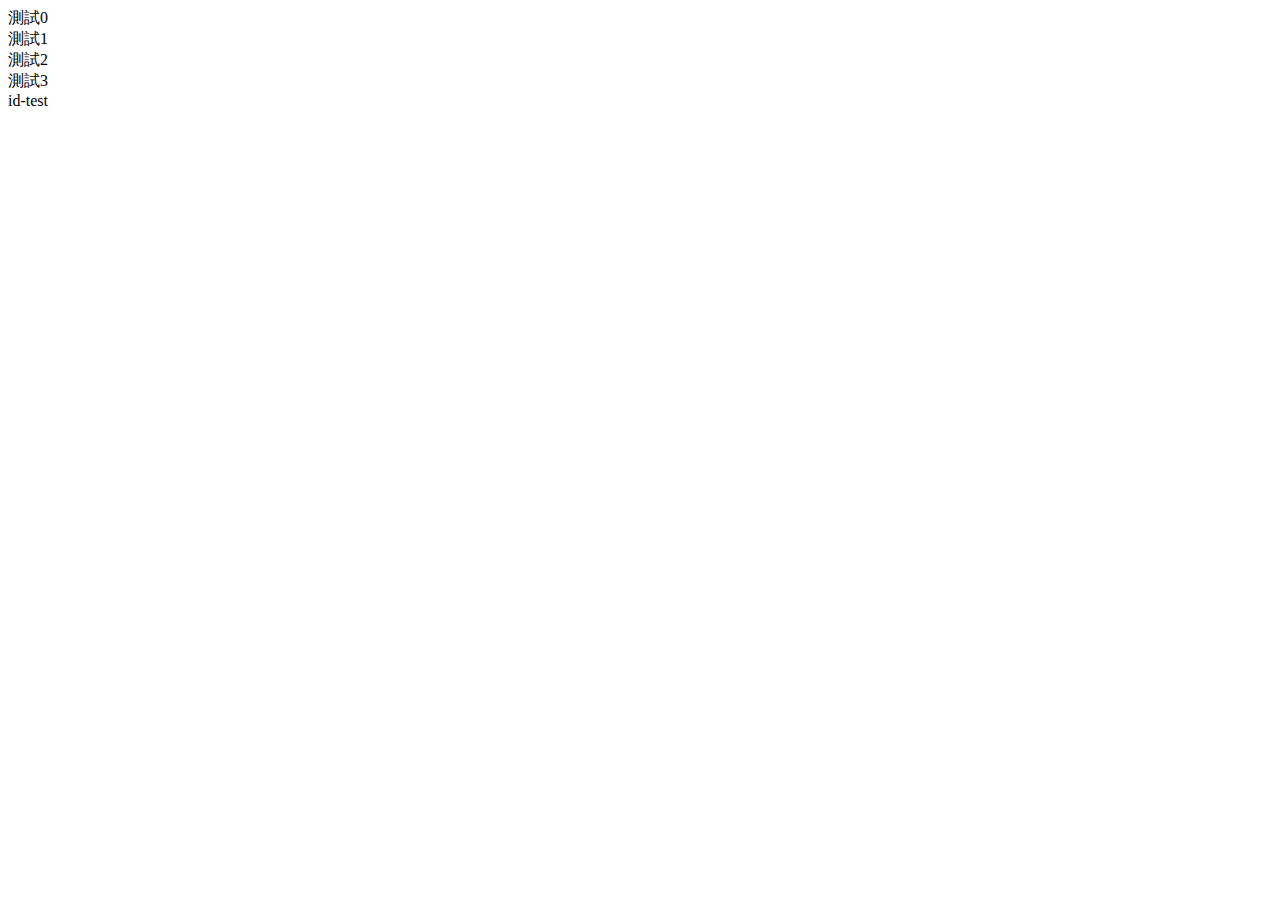
<file: 0319-js基礎語法/index.html>
<!DOCTYPE html>
<html lang="en">

<head>
    <meta charset="UTF-8">
    <meta name="viewport" content="width=device-width, initial-scale=1.0">
    <title>Document</title>


</head>

<body>

    <div class="test-1">測試0</div>
    <div class="test-1">測試1</div>
    <div class="test-1">測試2</div>
    <div class="test-1">測試3</div>


    <div id="id-test">id-test</div>
    <script src="script.js"></script>
</body>

</html>
</file>
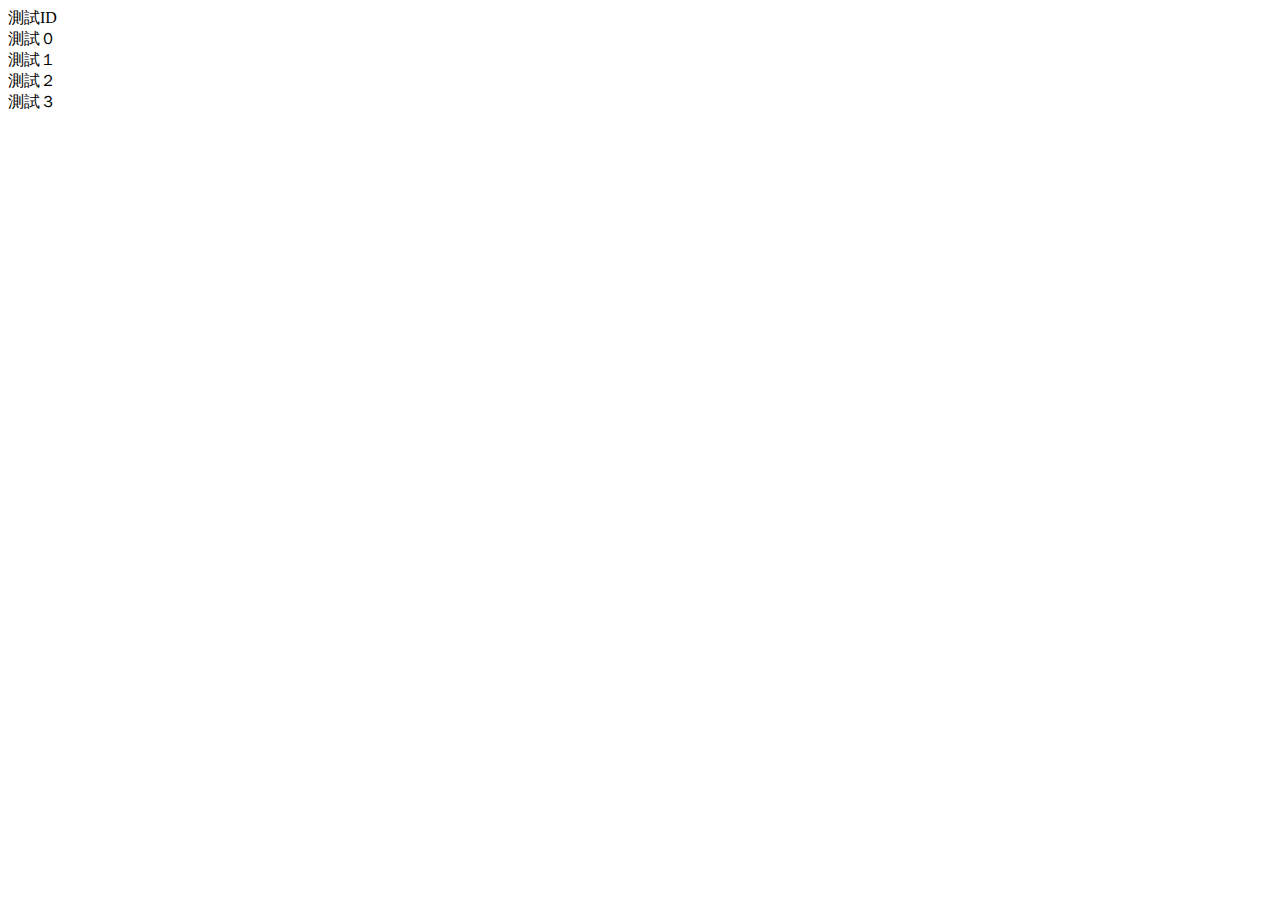
<file: 0319homework/index.html>
<!DOCTYPE html>
<html lang="en">
<head>
    <meta charset="UTF-8">
    <meta name="viewport" content="width=device-width, initial-scale=1.0">
    <title>Document</title>
</head>
<body>
    <div id="id-test">測試ID</div>

    <div class="test-1">測試０</div>
    <div class="test-1">測試１</div>
    <div class="test-1">測試２</div>
    <div class="test-1">測試３</div>
    
    <script src="script.js"></script>
</body>
</html>
</file>
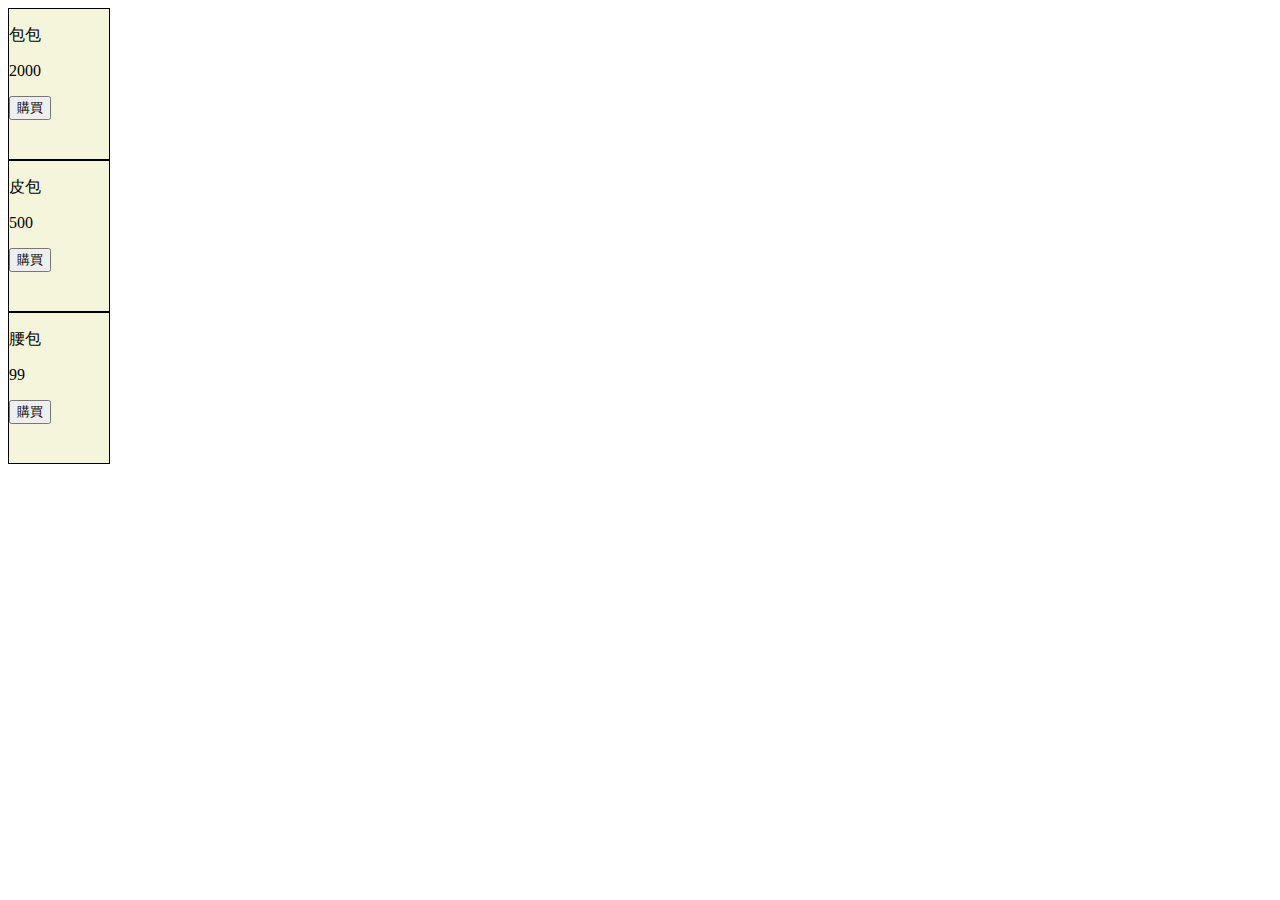
<file: 0327/index.html>
<!DOCTYPE html>
<html lang="en">

<head>
    <meta charset="UTF-8">
    <meta name="viewport" content="width=device-width, initial-scale=1.0">
    <title>Document</title>
    <link rel="stylesheet" href="./css/style.css">
</head>

<body>

    <div class="container">
        <!-- <div class="item">
            <p></p>
            <button class="buy-btn"></button>
        </div> -->
        <!-- <div class="item">
            <p>商品2</p>
            <button class="buy-btn">購買</button>
        </div>
        <div class="item">
            <p>商品3</p>
            <button class="buy-btn">購買</button>
        </div> -->

    </div>






    <!-- <script src="./js/script.js"></script> -->
    <script src="./js/object.js"></script>
</body>

</html>
</file>
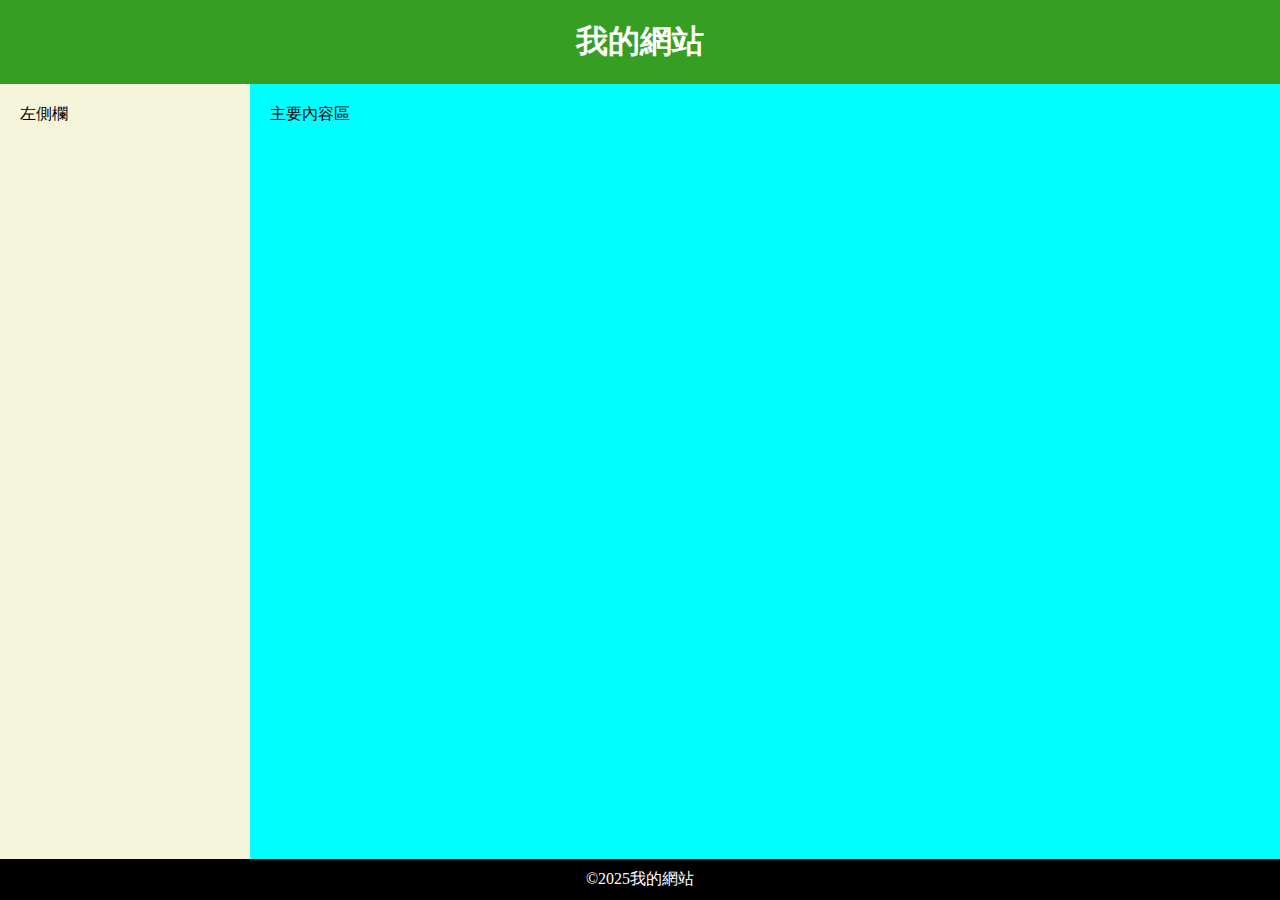
<file: 0313/解答/動手實作/index.html>
<!DOCTYPE html>
<html lang="en">

<head>
    <meta charset="UTF-8">
    <meta name="viewport" content="width=device-width, initial-scale=1.0">
    <title>Document</title>
    <link rel="stylesheet" href="scss-3/style.css">
</head>

<body>
    <header class="header">
        <h1>我的網站</h1>
    </header>
    <main class="container">
        <aside class="sidebar">左側欄</aside>
        <section class="content">主要內容區</section>
    </main>
    <footer class="footer">
        <p>©2025我的網站</p>
    </footer>
</body>

</html>
</file>
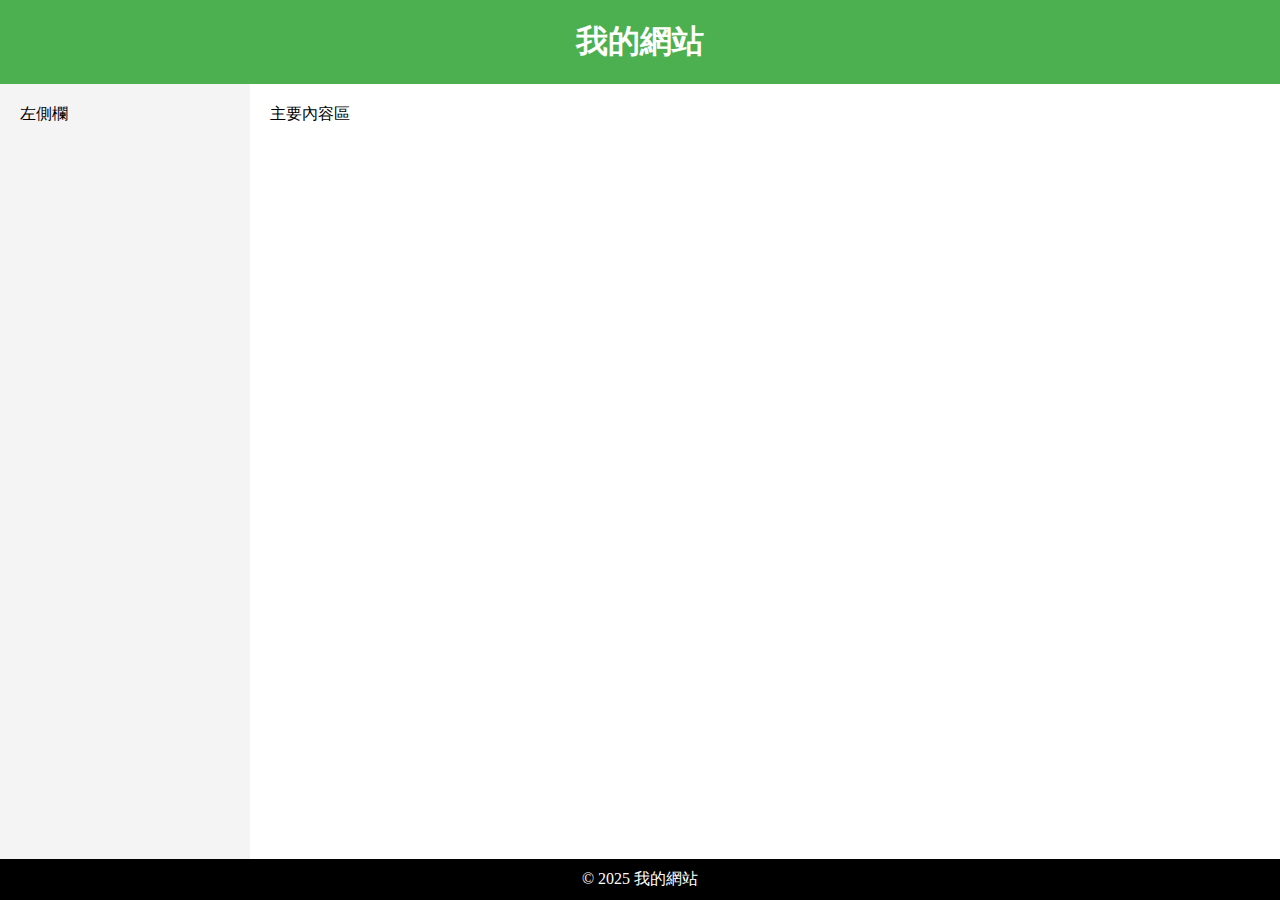
<file: 0313homework/index-1.html>
<!DOCTYPE html>
<html lang="en">
<head>
    <meta charset="UTF-8">
    <meta name="viewport" content="width=device-width, initial-scale=1.0">
    <title>Document</title>
    <link rel="stylesheet" href="scss-1/style.css">
</head>
<body>

    <header class="header">
        <h1>我的網站</h1>
    </header>

    <main class="container">
        <aside class="sidebar">左側欄</aside>
        <section class="content">主要內容區</section>
    </main>

    <footer class="footer">
        <p>© 2025 我的網站</p>
    </footer>

</body>
</html>
</file>
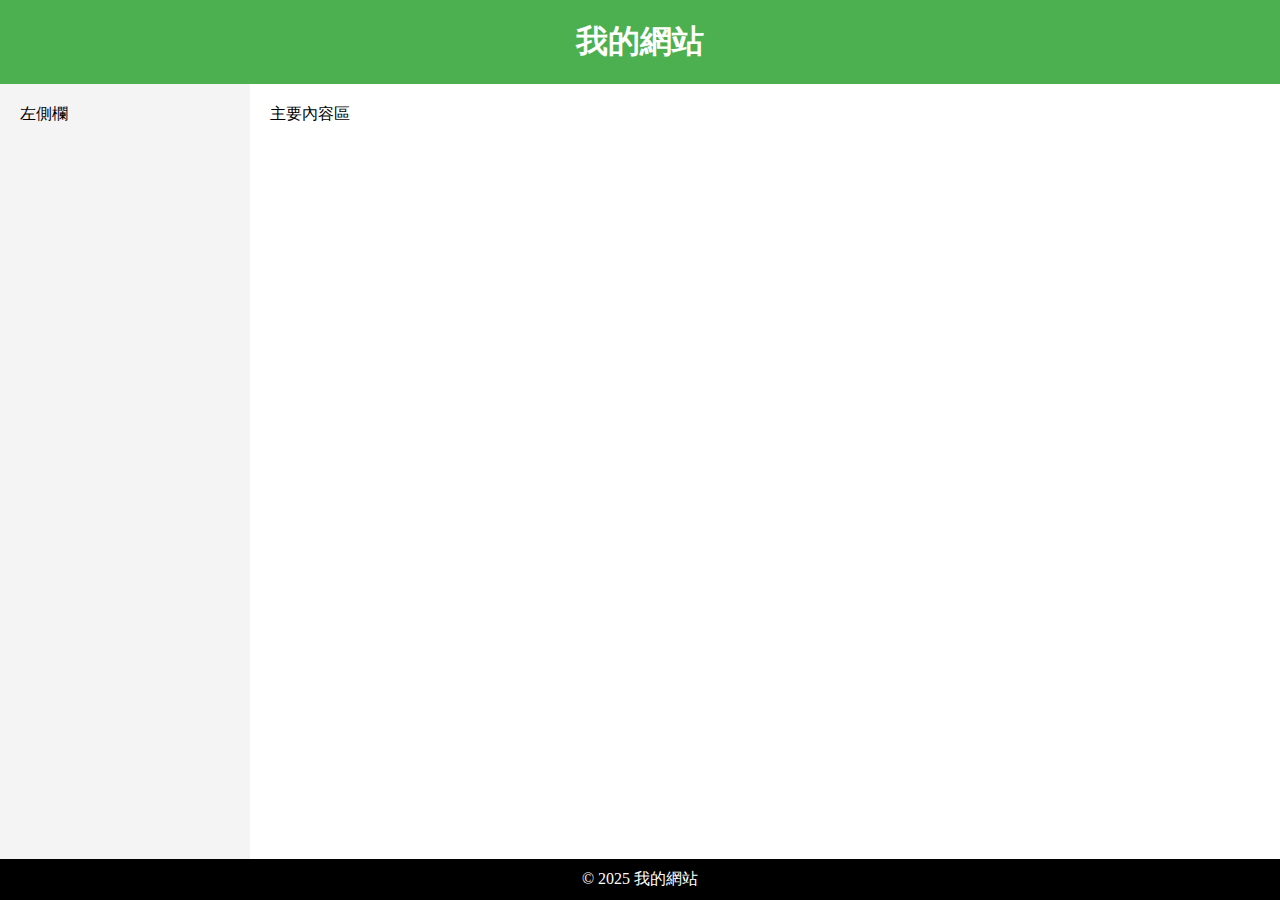
<file: 0313homework/index-2.html>
<!DOCTYPE html>
<html lang="en">
<head>
    <meta charset="UTF-8">
    <meta name="viewport" content="width=device-width, initial-scale=1.0">
    <title>Document</title>
    <link rel="stylesheet" href="scss-2/style.css">
</head>
<body>

    <header class="header">
        <h1>我的網站</h1>
    </header>

    <main class="container">
        <aside class="sidebar">左側欄</aside>
        <section class="content">主要內容區</section>
    </main>

    <footer class="footer">
        <p>© 2025 我的網站</p>
    </footer>

</body>
</html>
</file>
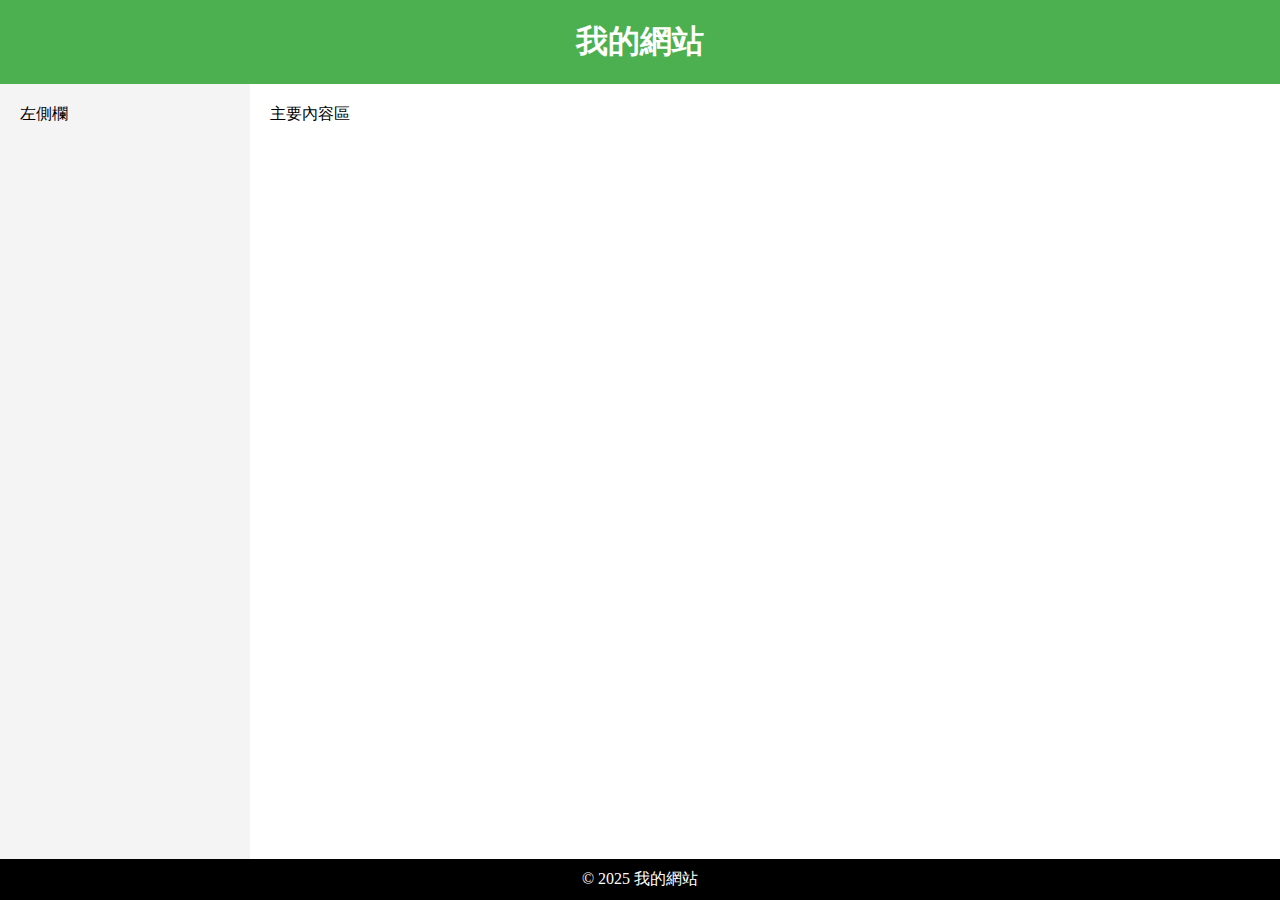
<file: 0313homework/index-3.html>
<!DOCTYPE html>
<html lang="en">
<head>
    <meta charset="UTF-8">
    <meta name="viewport" content="width=device-width, initial-scale=1.0">
    <title>Document</title>
    <link rel="stylesheet" href="scss-3/style.css">
</head>
<body>

    <header class="header">
        <h1>我的網站</h1>
    </header>

    <main class="container">
        <aside class="sidebar">左側欄</aside>
        <section class="content">主要內容區</section>
    </main>

    <footer class="footer">
        <p>© 2025 我的網站</p>
    </footer>

</body>
</html>
</file>
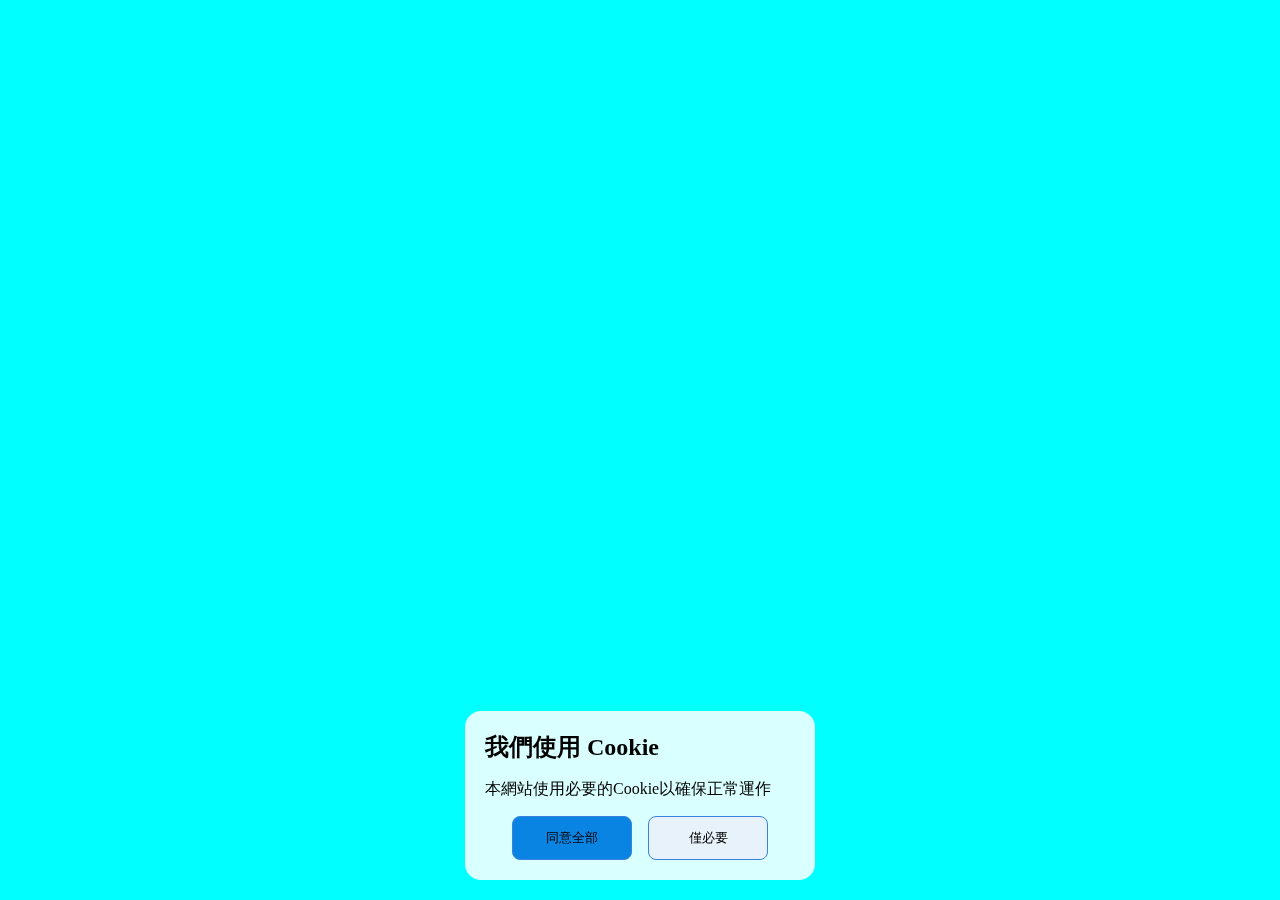
<file: 0327/cookie.html>
<!DOCTYPE html>
<html lang="en">

<head>
    <meta charset="UTF-8">
    <meta name="viewport" content="width=device-width, initial-scale=1.0">
    <title>Document</title>
    <link rel="stylesheet" href="css/cookie.css">
</head>

<body>
    <div class="cookie-container">
        <div class="content">
            <h3>我們使用 Cookie</h3>
            <p>本網站使用必要的Cookie以確保正常運作</p>
            <div class="actions">
                <button data-key="all" id="accept-all">同意全部</button>
                <button data-key='必要的' id="accept-necessary">僅必要</button>
            </div>
        </div>
    </div>



    <script src="./js/cookie.js"></script>
    <!-- <script src="./js/var.js"></script> -->
</body>

</html>


<!-- f(x)=x+1
f(3)=x+1 -->
</file>
<file: 0327/css/style.css>
.item {
  width: 100px;
  height: 150px;
  background-color: beige;
  border: 1px solid black;
}/*# sourceMappingURL=style.css.map */
</file>
<file: 0313/解答/動手實作/scss-3/style.css>
* {
  margin: 0px;
  padding: 0px;
  box-sizing: border-box;
}

body {
  display: grid;
  grid-template-rows: auto 1fr auto;
  background-color: aqua;
  min-height: 100svh;
}

.header {
  background-color: rgb(53, 158, 35);
  text-align: center;
  color: white;
  padding: 20px;
}

.container {
  display: grid;
  grid-template-columns: 250px 1fr;
}
.container .sidebar {
  background-color: beige;
  padding: 20px;
}
.container .content {
  padding: 20px;
}

.footer {
  padding: 10px;
  background-color: black;
  color: white;
  text-align: center;
}/*# sourceMappingURL=style.css.map */
</file>
<file: 0313homework/scss-1/style.css>
* {
  margin: 0px;
  padding: 0px;
  box-sizing: border-box;
}

.header {
  background-color: rgb(76, 175, 80);
  text-align: center;
  color: rgb(255, 255, 255);
  padding: 20px;
}

.container {
  display: flex;
  height: calc(100svh - 125px);
}
.container .sidebar {
  width: 250px;
  height: 100%;
  background-color: rgb(244, 244, 244);
  padding: 20px;
}
.container .content {
  width: calc(100% - 250px);
  height: 100%;
  padding: 20px;
}

.footer {
  background-color: rgb(0, 0, 0);
  color: rgb(255, 255, 255);
  padding: 10px;
  text-align: center;
}/*# sourceMappingURL=style.css.map */
</file>
<file: 0313homework/scss-2/style.css>
* {
  margin: 0px;
  padding: 0px;
  box-sizing: border-box;
}

.header {
  background-color: rgb(76, 175, 80);
  text-align: center;
  color: rgb(255, 255, 255);
  padding: 20px;
}

body {
  display: flex;
  flex-direction: column;
  min-height: 100svh;
}

.container {
  display: flex;
  flex-grow: 1;
}
.container .sidebar {
  flex-basis: 250px;
  padding: 20px;
  background-color: rgb(244, 244, 244);
}
.container .content {
  flex-grow: 1;
  padding: 20px;
}

.footer {
  background-color: rgb(0, 0, 0);
  color: rgb(255, 255, 255);
  padding: 10px;
  text-align: center;
}/*# sourceMappingURL=style.css.map */
</file>
<file: 0313homework/scss-3/style.css>
* {
  margin: 0px;
  padding: 0px;
  box-sizing: border-box;
}

.header {
  background-color: rgb(76, 175, 80);
  text-align: center;
  color: rgb(255, 255, 255);
  padding: 20px;
}

body {
  display: grid;
  grid-template-rows: auto 1fr auto;
  min-height: 100svh;
}

.container {
  display: grid;
  grid-template-columns: 250px 1fr;
}
.container .sidebar {
  padding: 20px;
  background-color: rgb(244, 244, 244);
}
.container .content {
  padding: 20px;
}

.footer {
  background-color: rgb(0, 0, 0);
  color: rgb(255, 255, 255);
  padding: 10px;
  text-align: center;
}/*# sourceMappingURL=style.css.map */
</file>
<file: 0327/css/cookie.css>
* {
  margin: 0px;
  padding: 0px;
  box-sizing: border-box;
}

body {
  background-color: aqua;
}

.cookie-container {
  position: fixed;
  bottom: 20px;
  right: calc(50% - 175px);
  max-width: 350px;
  width: 350px;
  border-radius: 16px;
  z-index: 999;
  padding: 20px;
}
.cookie-container::before {
  content: "";
  position: absolute;
  inset: 0px;
  border-radius: 16px;
  background: rgba(255, 255, 255, 0.85);
  z-index: -1;
}
.cookie-container .content h3 {
  font-size: 24px;
  margin-bottom: 16px;
}
.cookie-container .content p {
  margin-bottom: 16px;
}
.cookie-container .content .actions {
  display: flex;
  justify-content: center;
  gap: 16px;
  flex-wrap: wrap;
}
@media (max-width: 768px) {
  .cookie-container .content .actions {
    flex-direction: column;
  }
}
.cookie-container .content .actions button {
  padding: 12px 24px;
  border-radius: 8px;
  cursor: pointer;
  min-width: 120px;
  transition: all 0.2s ease-in;
  border: 1px solid rgb(59, 130, 220);
}
.cookie-container .content .actions button:hover {
  transform: translateY(-5px);
}
.cookie-container .content .actions #accept-all {
  background-color: #0984e3;
}
.cookie-container .content .actions #accept-necessary {
  background-color: rgb(232, 242, 251);
}/*# sourceMappingURL=cookie.css.map */
</file>
